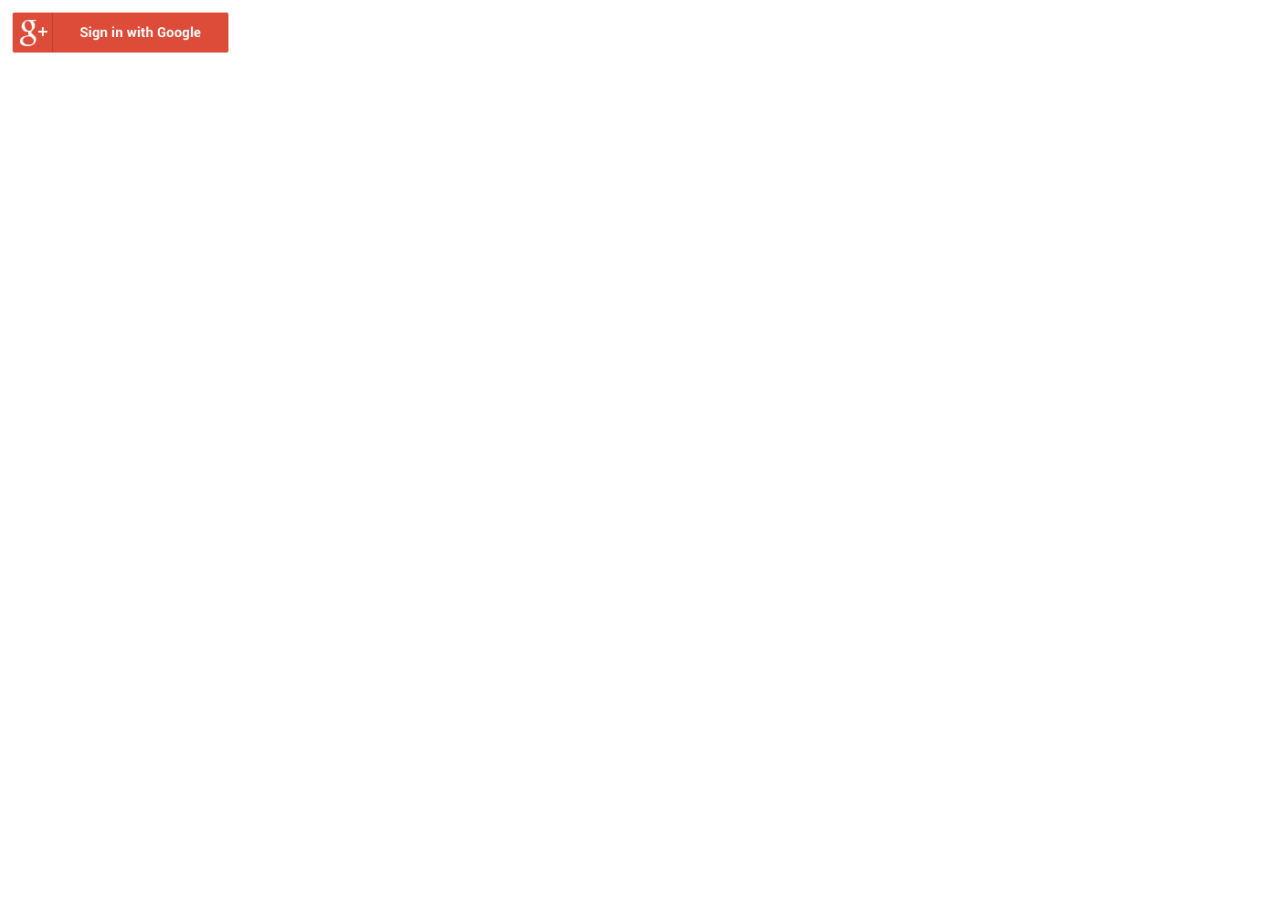
<file: apps/NHGoogleOAuth/iphone/native/www/default/index.html>
<!DOCTYPE HTML><html>
    <head>
        <META http-equiv="Content-Type" content="text/html; charset=UTF-8">
        <title>Sample GoogleOAuth</title>
        <meta charset="UTF-8">
        <meta content="width=device-width, initial-scale=1.0, maximum-scale=1.0, minimum-scale=1.0, user-scalable=0" name="viewport">
        <link href="worklight/worklight.css" rel="stylesheet">
        <link href="images/favicon.png" rel="shortcut icon">
        <link href="images/apple-touch-icon.png" rel="apple-touch-icon">
        <link href="css/main.css" rel="stylesheet" type="text/css">
        <script>
		// Define WL namespace.
		var WL = WL ? WL : {};
		/**
		 * WLClient configuration variables.
		 * Values are injected by the deployer that packs the gadget.
		 */
		WL.StaticAppProps = {
   "APP_DISPLAY_NAME": "NHGoogleOAuth",
   "APP_ID": "NHGoogleOAuth",
   "APP_SERVICES_URL": "\/apps\/services\/",
   "APP_VERSION": "1.0",
   "ENVIRONMENT": "iphone",
   "LOGIN_DISPLAY_TYPE": "embedded",
   "WORKLIGHT_NATIVE_VERSION": "569739860",
   "WORKLIGHT_PLATFORM_VERSION": "6.2.0.00.20140724-2139",
   "WORKLIGHT_ROOT_URL": "\/apps\/services\/api\/NHGoogleOAuth\/iphone\/"
};</script>
		<script src="worklight/cordova.js"></script>
		<script src="worklight/wljq.js"></script>
		<script src="worklight/worklight.js"></script>
		<script src="worklight/checksum.js"></script>
		<script>
	window.$ = window.jQuery = WLJQ;
</script>
    </head>
    <body>
        <div id="authOps" style="display: none">
            <button onclick="disconnect()">Logout</button>
        </div>
        <div id="gConnect">
            <div id="customBtn" onclick="invokeSignIn()">
                <img id="icon">
		</div>
        </div>
	<!-- JAVASCRIPT -->
        <script src="js/initOptions.js" type="text/javascript"></script>
	<script src="js/messages.js" type="text/javascript"></script>
	<script src="js/main.js" type="text/javascript"></script>
	<script>
		function invokeSignIn() {
			WL.App.sendActionToNative("invokeSignIn", {});
		};
		function disconnect() {
			WL.App.sendActionToNative("disconnect", {});
		};
	</script>
    </body>
</html>
</file>
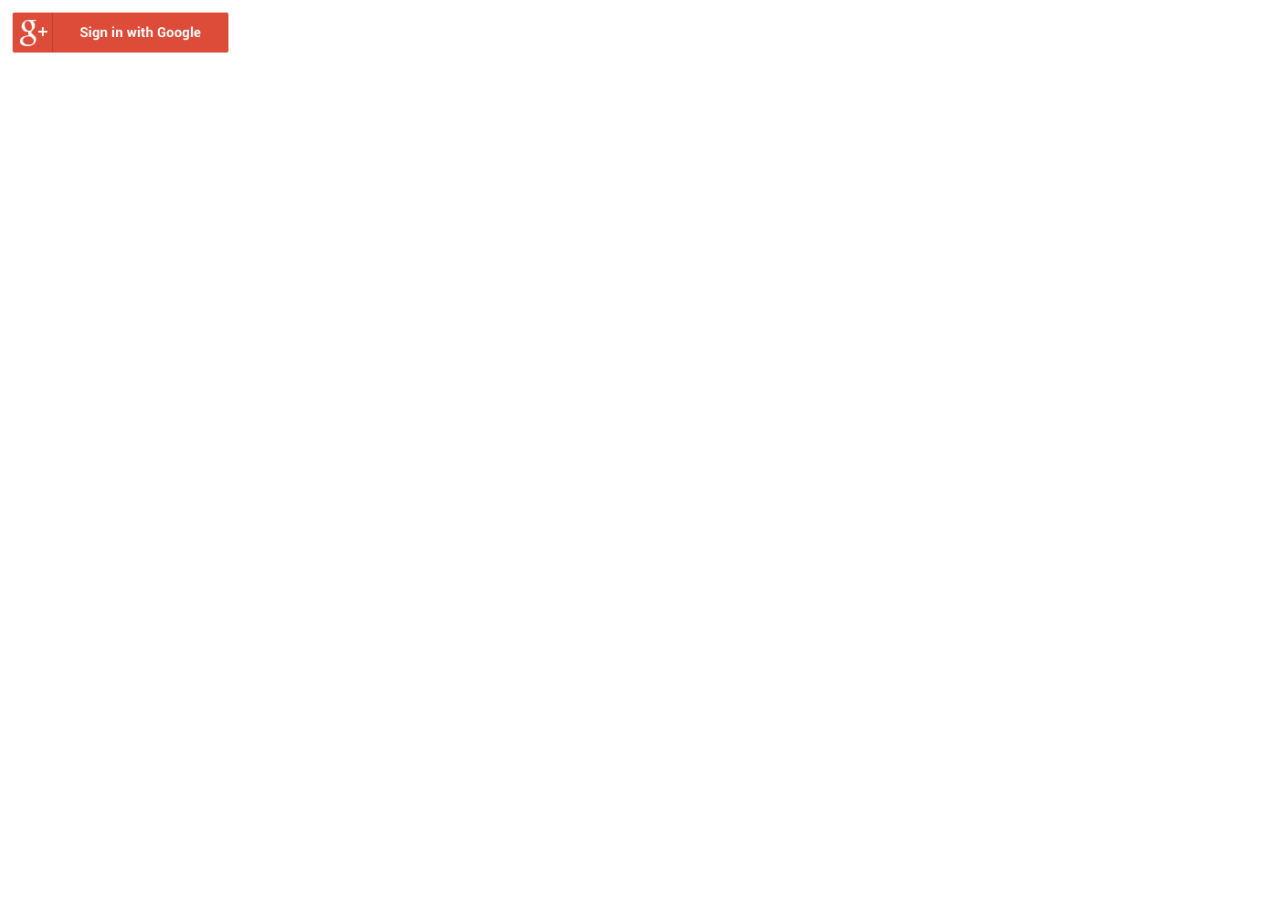
<file: apps/NHGoogleOAuth/android/native/assets/www/default/index.html>
<!DOCTYPE HTML><html>
    <head>
        <META http-equiv="Content-Type" content="text/html; charset=UTF-8">
        <title>Sample GoogleOAuth</title>
        <meta charset="UTF-8">
        <meta content="width=device-width, initial-scale=1.0, maximum-scale=1.0, minimum-scale=1.0, user-scalable=0" name="viewport">
        <link href="worklight/worklight.css" rel="stylesheet">
        <link href="images/favicon.png" rel="shortcut icon">
        <link href="images/apple-touch-icon.png" rel="apple-touch-icon">
        <link href="css/main.css" rel="stylesheet" type="text/css">
        <script>
		// Define WL namespace.
		var WL = WL ? WL : {};
		/**
		 * WLClient configuration variables.
		 * Values are injected by the deployer that packs the gadget.
		 */
		WL.StaticAppProps = {
   "APP_DISPLAY_NAME": "NHGoogleOAuth",
   "APP_ID": "NHGoogleOAuth",
   "APP_SERVICES_URL": "\/apps\/services\/",
   "APP_VERSION": "1.0",
   "ENVIRONMENT": "android",
   "LOGIN_DISPLAY_TYPE": "embedded",
   "WORKLIGHT_NATIVE_VERSION": "273934485",
   "WORKLIGHT_PLATFORM_VERSION": "6.2.0.00.20140724-2139",
   "WORKLIGHT_ROOT_URL": "\/apps\/services\/api\/NHGoogleOAuth\/android\/"
};</script>
		<script src="worklight/cordova.js"></script>
		<script src="worklight/wljq.js"></script>
		<script src="worklight/worklight.js"></script>
		<script src="worklight/checksum.js"></script>
		<script>
	window.$ = window.jQuery = WLJQ;
</script>
    </head>
    <body>
        <div id="authOps" style="display: none">
            <button onclick="disconnect()">Logout</button>
        </div>
        <div id="gConnect">
            <div id="customBtn" onclick="invokeSignIn()">
                <img id="icon">
		</div>
        </div>
	<!-- JAVASCRIPT -->
        <script src="js/initOptions.js" type="text/javascript"></script>
	<script src="js/messages.js" type="text/javascript"></script>
	<script src="js/main.js" type="text/javascript"></script>
	<script>
		function invokeSignIn() {
			WL.App.sendActionToNative("invokeSignIn", {});
		};
		function disconnect() {
			WL.App.sendActionToNative("disconnect", {});
		};
	</script>
    </body>
</html>
</file>
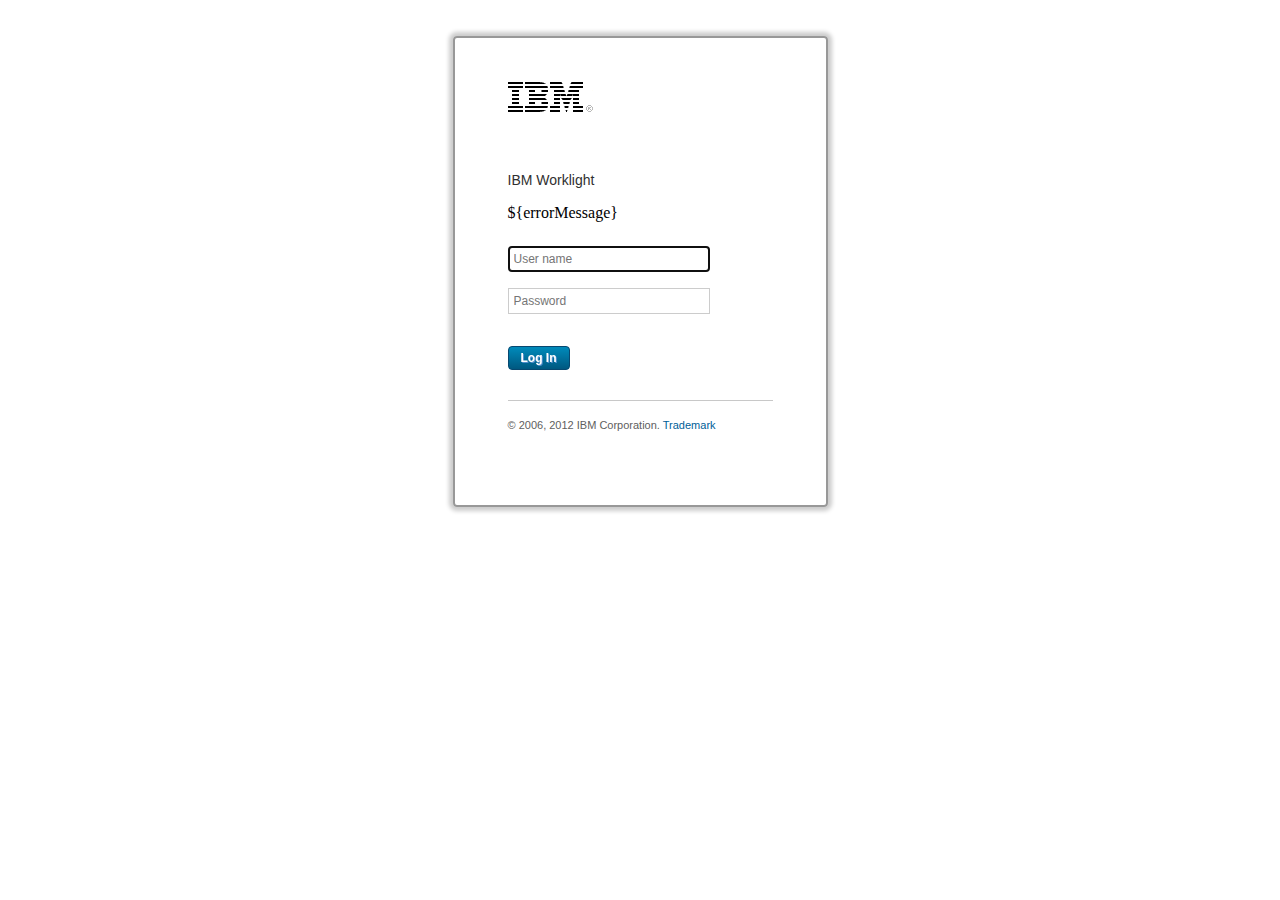
<file: server/conf/login.html>
<!DOCTYPE HTML>
		<!-- Licensed Materials - Property of IBM
			 5725-I43 (C) Copyright IBM Corp. 2006, 2013. All Rights Reserved.
			 US Government Users Restricted Rights - Use, duplication or
             disclosure restricted by GSA ADP Schedule Contract with IBM Corp. -->	
<html>
	<head>
		<meta charset="UTF-8" />
		<meta name="viewport" content="width=device-width" />
		<title>Login</title>
		<style>
			html, body {
				margin: 0 auto;
				padding: 0;
				text-align: center;
			}
			
			#authenticatorLoginFormWrapper {
				border: 2px solid #989898;
				border-radius: 4px;
				-moz-box-shadow: 0 0 4px 4px #ccc;
				-webkit-box-shadow: 0 0 4px 4px #ccc;
				box-shadow: 0 0 4px 4px #ccc;
				display: inline-block;
				margin: 36px 0 0;
				padding: 44px 53px;
				text-align: left;
				width: 265px;
			}
			
			#authenticatorLoginFormWrapper h1 {
				background-image:url('[data-uri]%3D%3D');
				height:30px;
				margin: 0;
				overflow: hidden;
				padding: 0;
				text-indent: 100%;
				white-space: nowrap;
				width: 85px;
			}
			
			#authenticatorLoginFormWrapper h2 {
				color: #303030;
				font-family: arial,helvetica,sans-serif;
				font-size: 14px;
				font-weight: normal;
				margin: 0;
				padding: 60px 0 0;
			}
			
			#authenticatorLoginFormWrapper form {
			
			}
			
			#authenticatorLoginFormWrapper form label {
				display: none;
			}
			
			#authenticatorLoginFormWrapper form input {
				border: 1px solid #ccc;
				color: #707070;
				font-family: arial, helvetica, sans-serif;
				font-size: 12px;
				font-weight: normal;
				margin: 8px 0;
				padding: 5px;
				width: 190px;
			}
			
			#authenticatorLoginFormWrapper form input#login {
				background: -moz-linear-gradient(center top, #0088b8 5%, #005880 100%);
				background: -webkit-gradient(linear, left top, left bottom, color-stop(0.05, #0088b8), color-stop(1, #005880));
				filter: progid:DXImageTransform.Microsoft.gradient(startColorstr='#0088b8', endColorstr='#005880');
				background-color: #0088b8;
				border: 1px solid #084870;
				-moz-border-radius: 6px;
				-webkit-border-radius: 6px;
				border-radius: 4px;
				color: #fff;
				display: inline-block;
				font-family: arial, helvetica, sans-serif;
				font-size: 12px;
				font-weight: bold;
				margin: 24px 0 0 0;
				padding: 4px 12px;
				text-shadow: 1px 1px 0px #528ecc;
				width: auto;
			}
			
			#authenticatorLoginFormWrapper form input#login:hover {
				background: -moz-linear-gradient(center top, #005880 5%, #0088b8 100%);
				background: -webkit-gradient(linear, left top, left bottom, color-stop(0.05, #005880), color-stop(1, #0088b8));
				filter: progid:DXImageTransform.Microsoft.gradient(startColorstr='#005880', endColorstr='#0088b8');
				background-color: #005880;
			}
			
			#authenticatorLoginFormWrapper form input#login:active {
				position: relative;
				top: 1px;
			}
			
			#authenticatorLoginFormWrapper #copyright {
				border-top: 1px solid #c8c8c8;
				color: #606060;
				font-family: arial, helvetica, sans-serif;
				font-size: 11px;
				margin: 30px 0;
				padding: 18px 0 0;
			}
			
			#authenticatorLoginFormWrapper #copyright a {
				color: #006098;
				text-decoration: none;
			}
		</style>
	</head>
	<body onload="isPopup(); setFocus();">
		<div id="authenticatorLoginFormWrapper">
			<h1>IBM</h1>
			<h2>IBM Worklight</h2>
			<form method="post" action="j_security_check">
				<p id="error">${errorMessage}</p>
				<label for="j_username">User name:</label>
				<input type="text" id="j_username" name="j_username" placeholder="User name" />
				<br />
				<label for="j_password">Password:</label>
				<input type="password" id="j_password" name="j_password" placeholder="Password" />
				<br />
				<input type="submit" id="login" name="login" value="Log In" />
			</form>
			<p id="copyright">&copy; 2006, 2012 IBM Corporation. <a href="#" target="_blank">Trademark</a></p>
		</div>
		<script>
			function createCookie(name, value, days) {
				var expires = '',
					date;
				if (days) {
					date = new Date();
					date.setTime(date.getTime() + (days * 24 * 60 * 60 * 1000));
					expires += '; expires=' + date.toGMTString();
				}
				document.cookie = name + '=' + value + expires + '; path=/';
			}
			
			function readCookie(name) {
				var nameEQ = name + '=',
					i,
					ca = document.cookie.split(';'),
					c;
				for (i = 0; i < ca.length; i++) {
					c = ca[i];
					while (c.charAt(0) == ' ') {
						c = c.substring(1, c.length);
					}
					if (c.indexOf(nameEQ) == 0) {
						return c.substring(nameEQ.length, c.length);
					}
				}
				return null;
			}
			
			function eraseCookie(name) {
				createCookie(name, '', -1);
			}
			
			function areCookiesEnabled() {
				var r = false;
				createCookie('testing', 'Hello', 1);
				if (readCookie('testing') != null) {
					r = true;
					eraseCookie('testing');
				}
				return r;
			}
			
			function isPopup() {
				var POPUP_INDICATOR = 'action=popup';
				if (window.location.search.indexOf(POPUP_INDICATOR) > 0) {
					document.getElementById('authenticatorLoginFormWrapper').className = 'isPopup';
				}
			}
			
			function setFocus() {
				document.getElementById('j_username').focus();
			}
			
			if (!areCookiesEnabled()) {
				alert('Cookies are currently disabled in your browser settings. Please enable them and reload the page.');
			}
		</script>
	</body>
</html>
</file>
<file: apps/NHGoogleOAuth/iphone/native/www/default/worklight/worklight.css>
/* Stylesheet content from worklight/worklight.css in JS Resources */
/*
* Licensed Materials - Property of IBM
* 5725-I43 (C) Copyright IBM Corp. 2006, 2013. All Rights Reserved.
* US Government Users Restricted Rights - Use, duplication or
* disclosure restricted by GSA ADP Schedule Contract with IBM Corp.
*/

/* Copyright (C) Worklight Ltd. 2006-2012.  All rights reserved. */

ol, ul {
	list-style: none;
}

blockquote, q {
	quotes: none;
}

blockquote:before, blockquote:after,
	q:before, q:after {
	content: '';
	content: none;
}

a, button {
	cursor: pointer;
}

.show {
	display: inherit;
}

.hide {
	display: none !important;
}

.clear {
	clear: both;
}

.floatLeft {
	float: left;
}

.floatRight {
	float: right;
}

.strong {
	font-weight: bold;
}

.rtl {
	direction: rtl;
	text-align: right;
}

.ltr {
	direction: ltr;
	text-align: left;
}

.center {
	text-align: center;
}

.max {
	height: 100%;
	width: 100%;
}

/******************************** END BASE CSS ***********************************/

body {
	position: relative;
}

#blockOuter {
	width: 100%;
	background: #fff;
	color: inherit;
	overflow: hidden;
	position: absolute;
	z-index: 110;  /* Must be bigger than authenticator z-index (100). */
	left: 0;
	top: 0;
	height: 100%;
}

/* The id is set in the upgrade version in messages.js */
#downloadNewVersion {
	cursor: pointer;
	text-decoration: underline;
	color: #0000ff;
}

#auth {
	display: none;
	position: relative;
	height: 100%;
	width: 100%;
}

#diagnostic {
	background-color: white;
	-webkit-tap-highlight-color: rgba(0,0,0,0);	
}

.diagnosticTable td {
	border-width: 1px;
	border-style: solid;
	border-color: black;
	font-size: 16px;
	padding: 2px;
	color : black;
	width: 50%;
	word-break: break-all;
}

.diagnosticButtons {
	font-size:16px;
	height:40px;
	width: auto;
	font-weight: normal;
	margin: 5px;
}

/* Start styling for the modal window */
#WLdialogContainer {
	position: static;
}

#WLdialogOverlay {
	background: #fff;
	height: 100%;
	left: 0;
	-ms-filter:"progid:DXImageTransform.Microsoft.Alpha(Opacity=50)";
	filter: alpha(opacity=50);
	-moz-opacity:0.5;
	-khtml-opacity: 0.5;
	opacity: 0.5;
	position: absolute;
	position: fixed;
	text-align: center;
	top: 0;
	width: 100%;
	z-index: 16777269;
}

#WLdialog {
	background: #fff;
	border: 1px solid #ccc;
	-moz-border-radius: 10px;
	-webkit-border-radius: 10px;
	-o-border-radius: 10px;
	border-radius: 10px;
	font-family: helvetica, arial, sans-serif;
	font-size: 12px;
	margin: 0 auto;
	padding: 5px;
	position: absolute;
	position: fixed;
	width: 280px;
	z-index: 16777270;
}

#WLdialogTitle {
	font-size: 14px;
	font-weight: bold;
	padding: 5px;
	text-align: center;
}

#WLdialogBody {
	margin: 5px 0;
	min-height: 48px;
}

#WLdialog button {
	margin: 0 5px;
}
/* End styling for the modal window */

/* Start styling for the busy modal window */
#WLbusyContainer {
	position: static;
}

#WLbusyOverlay {
	background: #fff;
	height: 100%;
	left: 0;
	-ms-filter:"progid:DXImageTransform.Microsoft.Alpha(Opacity=50)";
	filter: alpha(opacity=50);
	-moz-opacity:0.5;
	-o-opacity: 0.5;
	opacity: 0.5;
	position: absolute;
	top: 0;
	width: 100%;
	z-index: 9998;
}

#WLbusy {
	background: #fff;
	border: 1px solid #ccc;
	-moz-border-radius: 10px;
	-webkit-border-radius: 10px;
	-o-border-radius: 10px;
	border-radius: 10px;
	margin: 0 auto;
	overflow: hidden;
	padding: 5px;
	position: absolute;
	width: 240px;
	z-index: 9999;
}

#WLbusyTitle {
	color: #000;
	font-family: helvetica, arial, sans-serif;
	font-size: 14px;
	font-weight: bold;
	line-height: 14px;
	padding: 5px;
	text-align: center;
}

/* End styling for the busy modal window */

html, body {
    overflow: visible;    
}

#debugPanel {
	top: 40px;
}

.diagnosticButtons {
	border-color: #DDDDDD;
}

/* Worklight class for hiding elements in background events */
.WLHideOnEnteringBackgroundHidden {
	visibility: hidden !important;	
}

/*Optional iOS 7 status bar filler*/
#wl_ios7bar{
	background-color: white;
	height: 15pt;
	position: fixed;
	top: 0;
	left: 0;
	width:100%;
}
body.wl_ios7{
	padding-top: 15pt;
}
</file>
<file: apps/NHGoogleOAuth/iphone/native/www/default/css/main.css>
/* Stylesheet content from css/main.css in folder common */
#customBtn {
	display: inline-block;
	background: transparent;
	color: white;
	width: 225px;
	border-radius: 5px;
	white-space: nowrap;
}

img#icon {
	max-width: 100%;
	max-height: 100%;
	content: url('images/Red-signin-Long-base-44dp.png');
}
/* Stylesheet content from css/main.css in folder iphone */

/* this CSS file extends the application CSS file found under common\css */

/*Optional iOS 7 status bar filler*/
#wl_ios7bar{
	background-color: white;
	height: 15pt;
	position: fixed;
	top: 0;
	left : 0;
	width:100%;
}
body.wl_ios7{
	padding-top: 15pt;
}
</file>
<file: apps/NHGoogleOAuth/android/native/assets/www/default/worklight/worklight.css>
/* Stylesheet content from worklight/worklight.css in JS Resources */
/*
* Licensed Materials - Property of IBM
* 5725-I43 (C) Copyright IBM Corp. 2006, 2013. All Rights Reserved.
* US Government Users Restricted Rights - Use, duplication or
* disclosure restricted by GSA ADP Schedule Contract with IBM Corp.
*/

/* Copyright (C) Worklight Ltd. 2006-2012.  All rights reserved. */

ol, ul {
	list-style: none;
}

blockquote, q {
	quotes: none;
}

blockquote:before, blockquote:after,
	q:before, q:after {
	content: '';
	content: none;
}

a, button {
	cursor: pointer;
}

.show {
	display: inherit;
}

.hide {
	display: none !important;
}

.clear {
	clear: both;
}

.floatLeft {
	float: left;
}

.floatRight {
	float: right;
}

.strong {
	font-weight: bold;
}

.rtl {
	direction: rtl;
	text-align: right;
}

.ltr {
	direction: ltr;
	text-align: left;
}

.center {
	text-align: center;
}

.max {
	height: 100%;
	width: 100%;
}

/******************************** END BASE CSS ***********************************/

body {
	position: relative;
}

#blockOuter {
	width: 100%;
	background: #fff;
	color: inherit;
	overflow: hidden;
	position: absolute;
	z-index: 110;  /* Must be bigger than authenticator z-index (100). */
	left: 0;
	top: 0;
	height: 100%;
}

/* The id is set in the upgrade version in messages.js */
#downloadNewVersion {
	cursor: pointer;
	text-decoration: underline;
	color: #0000ff;
}

#auth {
	display: none;
	position: relative;
	height: 100%;
	width: 100%;
}

#diagnostic {
	background-color: white;
	-webkit-tap-highlight-color: rgba(0,0,0,0);	
}

.diagnosticTable td {
	border-width: 1px;
	border-style: solid;
	border-color: black;
	font-size: 16px;
	padding: 2px;
	color : black;
	width: 50%;
	word-break: break-all;
}

.diagnosticButtons {
	font-size:12px;
	height:40px;
	width: 93.5px;
	font-weight: normal;
	margin: 5px;
}

/* Start styling for the modal window */
#WLdialogContainer {
	position: static;
}

#WLdialogOverlay {
	background: #fff;
	height: 100%;
	left: 0;
	-ms-filter:"progid:DXImageTransform.Microsoft.Alpha(Opacity=50)";
	filter: alpha(opacity=50);
	-moz-opacity:0.5;
	-khtml-opacity: 0.5;
	opacity: 0.5;
	position: absolute;
	position: fixed;
	text-align: center;
	top: 0;
	width: 100%;
	z-index: 16777269;
}

#WLdialog {
	background: #fff;
	border: 1px solid #ccc;
	-moz-border-radius: 10px;
	-webkit-border-radius: 10px;
	-o-border-radius: 10px;
	border-radius: 10px;
	font-family: helvetica, arial, sans-serif;
	font-size: 12px;
	margin: 0 auto;
	padding: 5px;
	position: absolute;
	position: fixed;
	width: 280px;
	z-index: 16777270;
}

#WLdialogTitle {
	font-size: 14px;
	font-weight: bold;
	padding: 5px;
	text-align: center;
}

#WLdialogBody {
	margin: 5px 0;
	min-height: 48px;
}

#WLdialog button {
	margin: 0 5px;
}
/* End styling for the modal window */

/* Start styling for the busy modal window */
#WLbusyContainer {
	position: static;
}

#WLbusyOverlay {
	background: #fff;
	height: 100%;
	left: 0;
	-ms-filter:"progid:DXImageTransform.Microsoft.Alpha(Opacity=50)";
	filter: alpha(opacity=50);
	-moz-opacity:0.5;
	-o-opacity: 0.5;
	opacity: 0.5;
	position: absolute;
	top: 0;
	width: 100%;
	z-index: 9998;
}

#WLbusy {
	background: #fff;
	border: 1px solid #ccc;
	-moz-border-radius: 10px;
	-webkit-border-radius: 10px;
	-o-border-radius: 10px;
	border-radius: 10px;
	margin: 0 auto;
	overflow: hidden;
	padding: 5px;
	position: absolute;
	width: 240px;
	z-index: 9999;
}

#WLbusyTitle {
	color: #000;
	font-family: helvetica, arial, sans-serif;
	font-size: 14px;
	font-weight: bold;
	line-height: 14px;
	padding: 5px;
	text-align: center;
}

/* End styling for the busy modal window */

html, body {
    overflow: visible;
}

/**
* Css for the tab bar. 
* The HTML structure is like the fo:
* <div>
*	<ul class=">
*		<li>
*			<span></span>
*		</li>
*			<span></span>
*		<li>
*			<span></span>
*		</li>
*	</ul>
*/
.tabBar {
	position : fixed; 
	border-bottom: 3px solid #CBCBCB;
	display: block;
	height:63px;
	list-style-type: none;
	width: 100%;
	background-color: black;
	margin: 0;
	padding: 0;
	-webkit-touch-callout: none;
	-webkit-tap-highlight-color: rgba(0,0,0,0);
	-webkit-user-select: text;   
	z-index: 99999;   
	top: 0px; 
	left: 0px; 
}

.tabItem {
	background: -webkit-gradient(linear, left bottom, left top, color-stop(0, #0B0B0D), color-stop(1, #434949));
    cursor: pointer;
	display: block;
	float: left;
	font-family: sans-serif;
	font-size: 14px;
}

.tabItemActive {
	background: -webkit-gradient(linear, left bottom, left top, color-stop(0, #CBCBCB), color-stop(1, #E4E4E4));
	background-repeat: repeat;
}

.tabSpan {
	background: center 5px;
	background-repeat: no-repeat;
	border-left: 1px solid #000;
	border-right: 1px solid #000;
	color: #FFFFFF;
	line-height: 111px;
	display: block;
	overflow: hidden;
	height: 63px;
	text-align: center;
}

.tabItemActive .tabSpan {
	color: #9C9A9C;
	font-size: 14px;
	font-family: sans-serif;
}

.tabDisabled {
     filter: alpha(opacity=50);
     opacity: .50;
}

.tabTouch {
     background: -webkit-gradient(linear, left bottom, left top, color-stop(0, #FF9900), color-stop(1, #FFCA00));
}

.tabBarTouch {
	border-bottom: 3px solid #FF9900;
}
</file>
<file: apps/NHGoogleOAuth/android/native/assets/www/default/css/main.css>
/* Stylesheet content from css/main.css in folder common */
#customBtn {
	display: inline-block;
	background: transparent;
	color: white;
	width: 225px;
	border-radius: 5px;
	white-space: nowrap;
}

img#icon {
	max-width: 100%;
	max-height: 100%;
	content: url('images/Red-signin-Long-base-44dp.png');
}
/* Stylesheet content from css/main.css in folder android */

/* this CSS file extends the application CSS file found under common\css */
</file>
